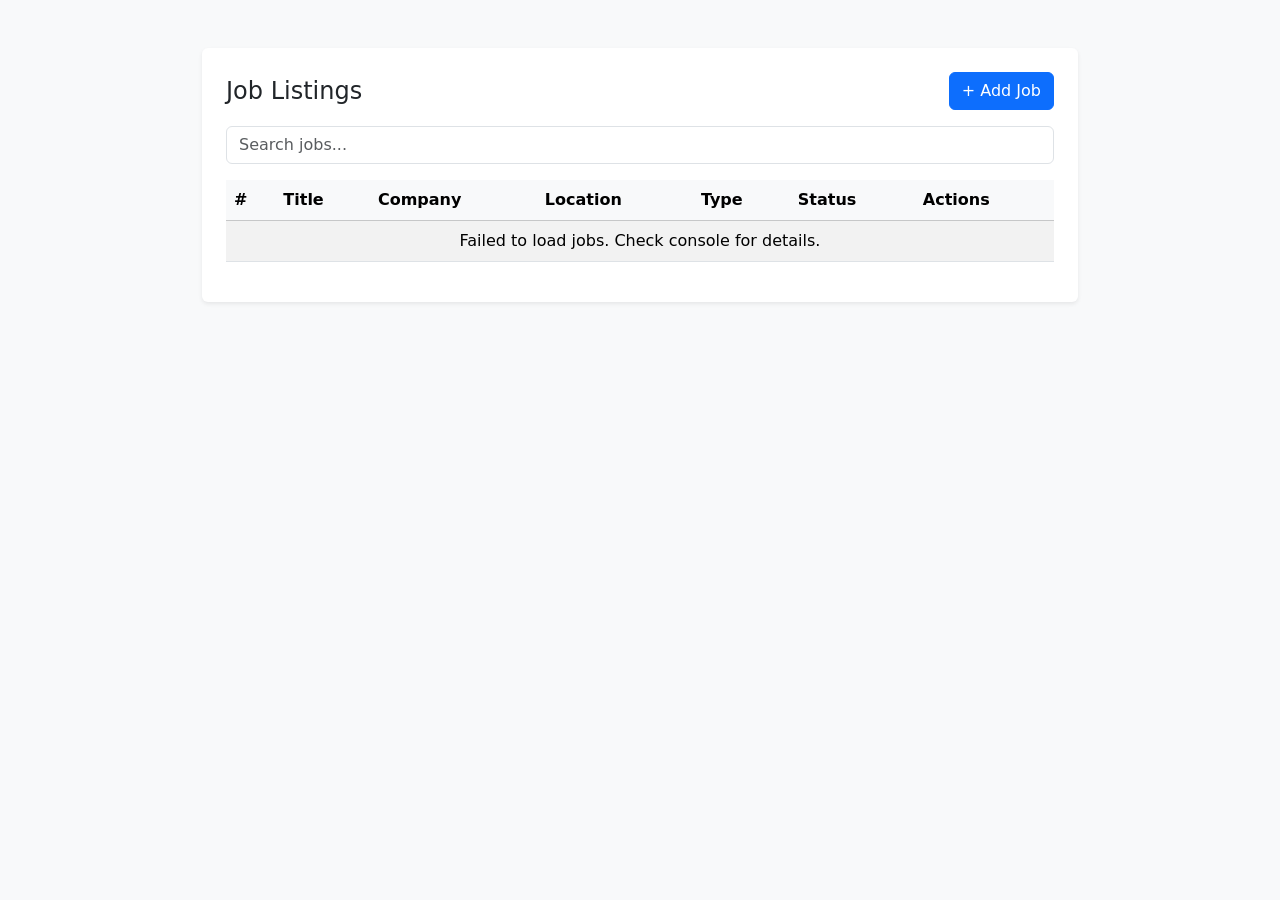
<file: 10_Front_End/index.html>
<!DOCTYPE html>
<html lang="en">
<head>
    <meta charset="UTF-8">
    <title>Job Postings Admin Dashboard</title>
    <link href="https://cdn.jsdelivr.net/npm/bootstrap@5.3.0/dist/css/bootstrap.min.css" rel="stylesheet">
    <link href="css/styles.css" rel="stylesheet">
</head>
<body>
<div class="container my-5">
    <div class="card shadow-sm">
        <div class="card-body">
            <div class="d-flex justify-content-between align-items-center mb-3">
                <h4 class="mb-0">Job Listings</h4>
                <button class="btn btn-primary" data-bs-toggle="modal" data-bs-target="#addJobModal">
                    + Add Job
                </button>
            </div>
            <div class="mb-3">
                <input type="text" id="searchInput" class="form-control" placeholder="Search jobs...">
            </div>
            <div class="table-responsive">
                <table class="table table-striped table-hover">
                    <thead class="table-light">
                    <tr>
                        <th>#</th>
                        <th>Title</th>
                        <th>Company</th>
                        <th>Location</th>
                        <th>Type</th>
                        <th>Status</th>
                        <th>Actions</th>
                    </tr>
                    </thead>
                    <tbody id="jobsTableBody">
                    <!-- Populated via script.js -->
                    </tbody>
                </table>
            </div>
        </div>
    </div>
</div>

<!-- Add Job Modal -->
<div class="modal fade" id="addJobModal" tabindex="-1" aria-labelledby="addJobModalLabel" aria-hidden="true">
    <div class="modal-dialog modal-lg">
        <div class="modal-content">
            <div class="modal-header">
                <h5 class="modal-title" id="addJobModalLabel">Add New Job</h5>
                <button type="button" class="btn-close" data-bs-dismiss="modal" aria-label="Close"></button>
            </div>
            <form id="addJobForm">
                <div class="modal-body">
                    <input type="text" class="form-control mb-3" id="jobTitle" placeholder="Job Title" required>
                    <input type="text" class="form-control mb-3" id="companyName" placeholder="Company" required>
                    <input type="text" class="form-control mb-3" id="jobLocation" placeholder="Location" required>
                    <select id="jobType" class="form-select mb-3">
                        <option>Full-time</option>
                        <option>Part-time</option>
                        <option>Contract</option>
                        <option>Internship</option>
                    </select>
                    <textarea class="form-control mb-3" id="jobDescription" rows="3" placeholder="Job description (optional)"></textarea>
                </div>
                <div class="modal-footer">
                    <button type="button" class="btn btn-secondary" data-bs-dismiss="modal">Cancel</button>
                    <button type="button" class="btn btn-primary" id="saveJobBtn" data-bs-dismiss="modal">Save Job</button>
                </div>
            </form>
        </div>
    </div>
</div>

<!-- Edit Job Modal -->
<div class="modal fade" id="editJobModal" tabindex="-1" aria-labelledby="editJobModalLabel" aria-hidden="true">
    <div class="modal-dialog modal-lg">
        <div class="modal-content">
            <div class="modal-header">
                <h5 class="modal-title" id="editJobModalLabel">Edit Job</h5>
                <button type="button" class="btn-close" data-bs-dismiss="modal" aria-label="Close"></button>
            </div>
            <form id="editJobForm">
                <div class="modal-body">
                    <input type="hidden" id="editJobId">
                    <input type="text" class="form-control mb-3" id="editJobTitle" required>
                    <input type="text" class="form-control mb-3" id="editCompanyName" required>
                    <input type="text" class="form-control mb-3" id="editJobLocation" required>
                    <select id="editJobType" class="form-select mb-3">
                        <option>Full-time</option>
                        <option>Part-time</option>
                        <option>Contract</option>
                        <option>Internship</option>
                    </select>
                    <textarea class="form-control mb-3" id="editJobDescription" rows="3"></textarea>
                </div>
                <div class="modal-footer">
                    <button type="button" class="btn btn-secondary" data-bs-dismiss="modal">Cancel</button>
                    <button type="button" class="btn btn-primary" id="updateJobBtn" data-bs-dismiss="modal">Save Changes</button>
                </div>
            </form>
        </div>
    </div>
</div>

<script src="https://code.jquery.com/jquery-3.6.0.min.js"></script>
<script src="https://cdn.jsdelivr.net/npm/bootstrap@5.3.0/dist/js/bootstrap.bundle.min.js"></script>
<script src="./js/main.js"></script>
</body>
</html>
</file>
<file: 10_Front_End/css/styles.css>
body {
    background-color: #f8f9fa;
}
.container {
    max-width: 900px;
}
.card {
    border: none;
}
.card-header,
.card-body {
    padding: 1.5rem;
}
.badge-status {
    min-width: 80px;
}
</file>
